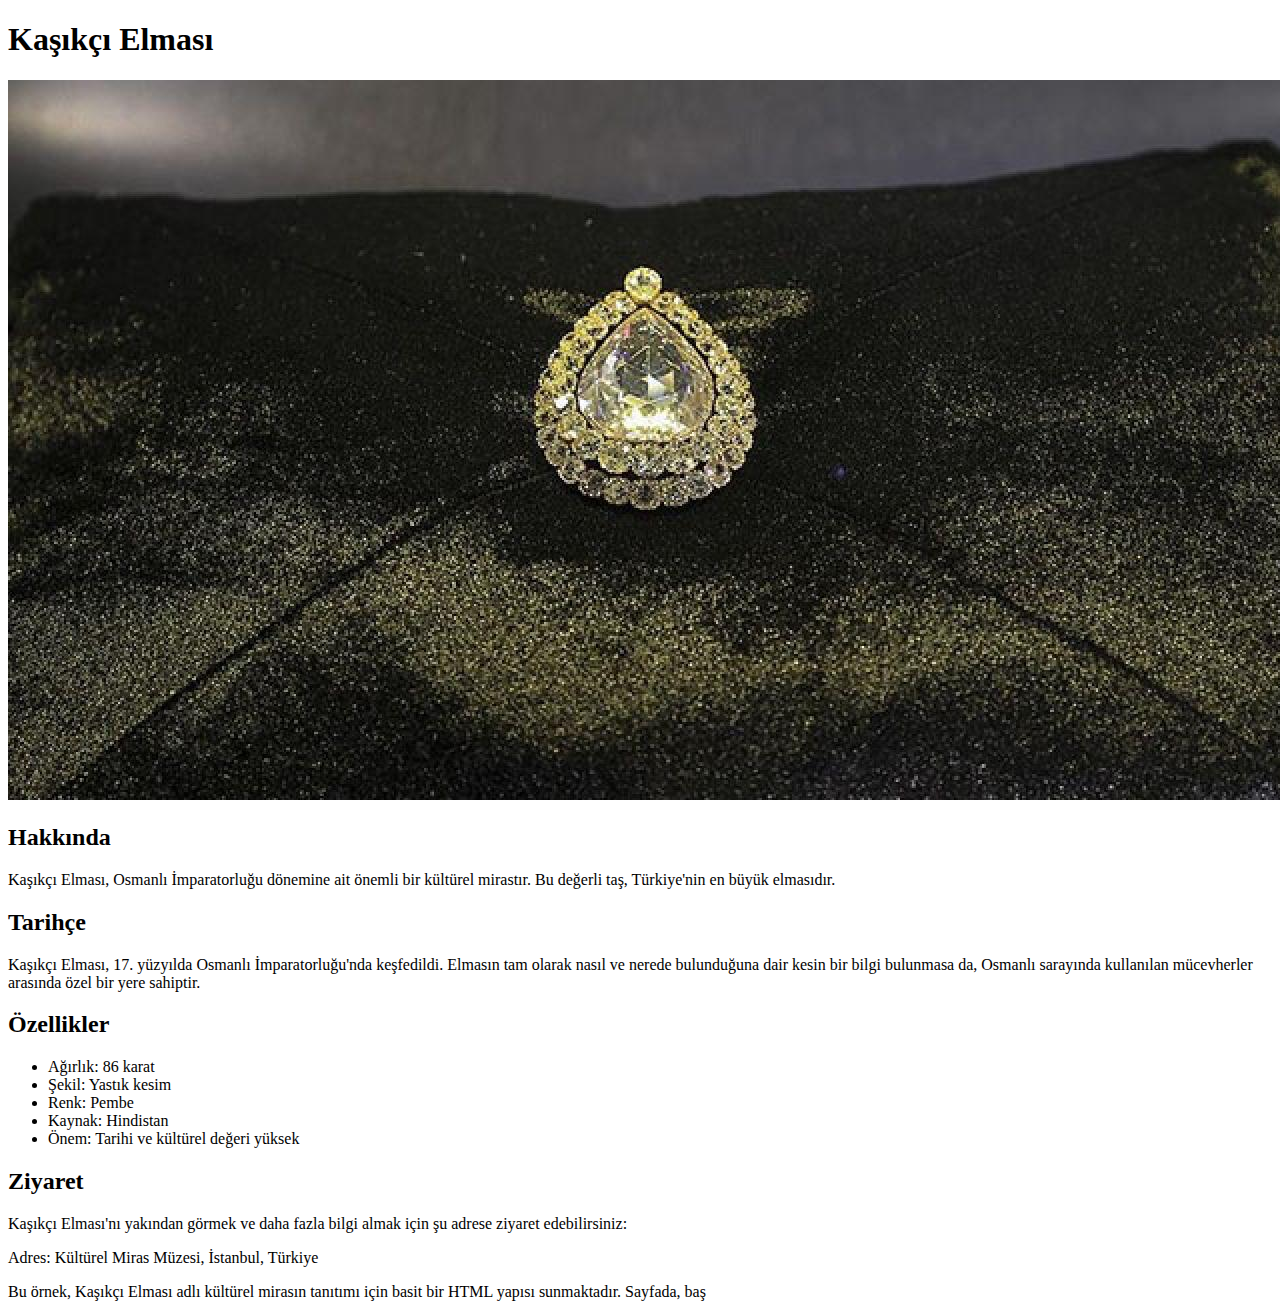
<file: mirasımız.html>
<!DOCTYPE html>
<html>
  <head>




    <title>Kaşıkçı Elması - Kültürel Miras</title>

    <link rel="preconnect" href="https://fonts.googleapis.com">
    <link rel="preconnect" href="https://fonts.gstatic.com" crossorigin>
    <link href="https://fonts.googleapis.com/css2?family=Playfair+Display&display=swap" rel="stylesheet">


    <link rel="icon" type="image/x-icon" href="resimler/t.icon.png" class="border-5">
  </head>
  <body>
    <h1>Kaşıkçı Elması</h1>
    <img src="resimler/kaşıkçı.jpg" alt="Kaşıkçı Elması" />

    <h2>Hakkında</h2>
    <p>
      Kaşıkçı Elması, Osmanlı İmparatorluğu dönemine ait önemli bir kültürel
      mirastır. Bu değerli taş, Türkiye'nin en büyük elmasıdır.
    </p>

    <h2>Tarihçe</h2>
    <p>
      Kaşıkçı Elması, 17. yüzyılda Osmanlı İmparatorluğu'nda keşfedildi. Elmasın
      tam olarak nasıl ve nerede bulunduğuna dair kesin bir bilgi bulunmasa da,
      Osmanlı sarayında kullanılan mücevherler arasında özel bir yere sahiptir.
    </p>

    <h2>Özellikler</h2>
    <ul>
      <li>Ağırlık: 86 karat</li>
      <li>Şekil: Yastık kesim</li>
      <li>Renk: Pembe</li>
      <li>Kaynak: Hindistan</li>
      <li>Önem: Tarihi ve kültürel değeri yüksek</li>
    </ul>

  

    <h2>Ziyaret</h2>
    <p>
      Kaşıkçı Elması'nı yakından görmek ve daha fazla bilgi almak için şu adrese
      ziyaret edebilirsiniz:
    </p>
    <p>Adres: Kültürel Miras Müzesi, İstanbul, Türkiye</p>
  </body>
</html>
Bu örnek, Kaşıkçı Elması adlı kültürel mirasın tanıtımı için basit bir HTML
yapısı sunmaktadır. Sayfada, baş
</file>
